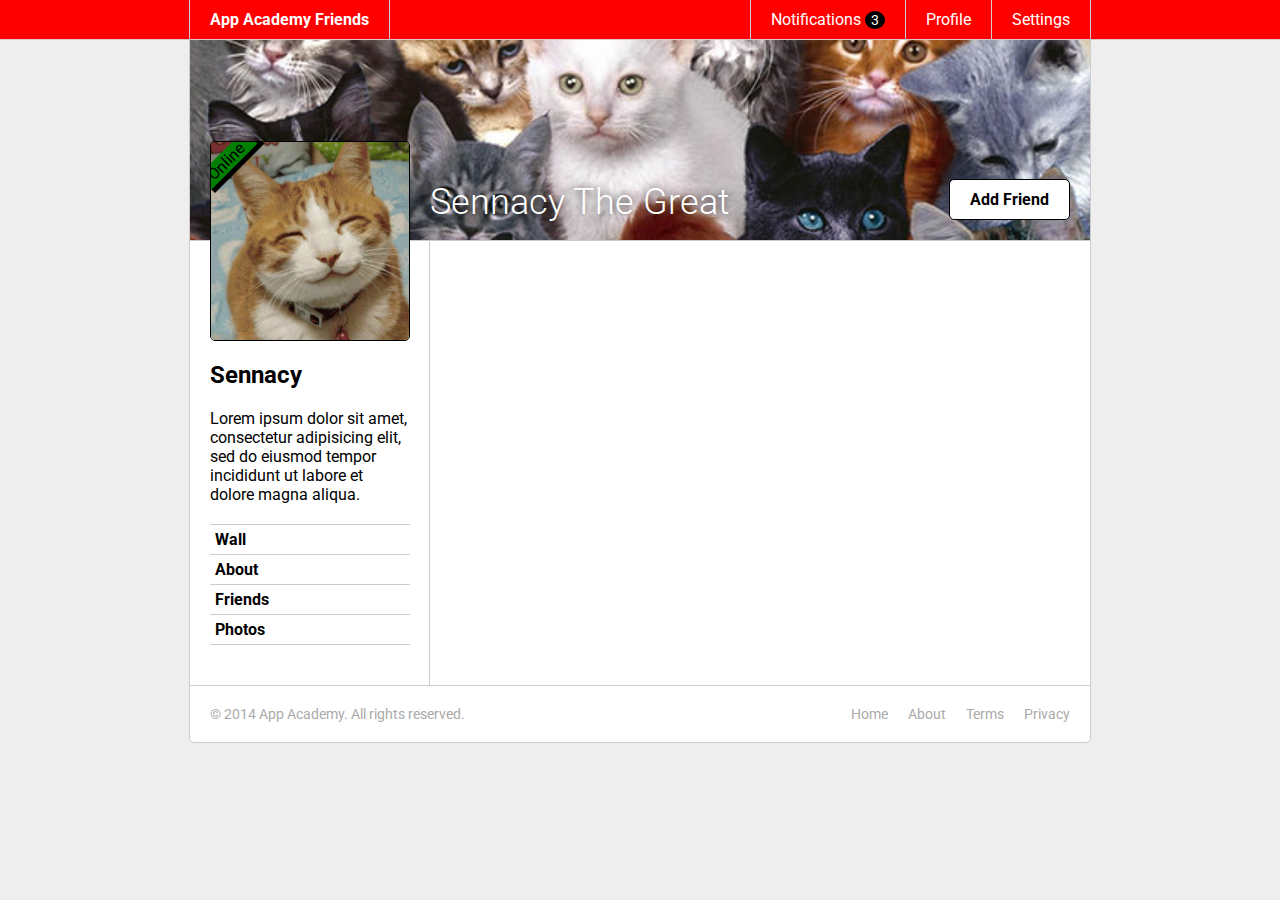
<file: css-friends-07/skeleton/07-online.html>
<!DOCTYPE html>
<html>
<head>
  <meta charset="utf-8">
  <title>App Academy Friends | PHASE 6: Sidebar</title>
  <link rel="stylesheet" href="http://fonts.googleapis.com/css?family=Roboto:300,400,700" type="text/css">
  <link rel="stylesheet" href="css/00-reset.css" type="text/css">
  <link rel="stylesheet" href="css/01-header.css" type="text/css">
  <link rel="stylesheet" href="css/02-notifications.css" type="text/css">
  <link rel="stylesheet" href="css/03-layout.css" type="text/css">
  <link rel="stylesheet" href="css/04-footer.css" type="text/css">
  <link rel="stylesheet" href="css/05-cats.css" type="text/css">
  <link rel="stylesheet" href="css/06-sidebar.css" type="text/css">
  <link rel="stylesheet" href="css/07-online.css" type="text/css">
</head>
<body>

  <header class="header">
    <nav class="header-nav">

      <h1 class="header-logo">
        <a href="#">App Academy Friends</a>
      </h1>

      <ul class="header-list">
        <li>
          <a href="#">Notifications <strong class="badge">3</strong></a>
          <ul class="header-notifications">
            <li><a href="#">Constance likes your photo.</a></li>
            <li><a href="#">Tommy left you a comment.</a></li>
            <li><a href="#">Jonathan is now following you.</a></li>
          </ul>
        </li>
        <li><a href="#">Profile</a></li>
        <li><a href="#">Settings</a></li>
      </ul>

    </nav>
  </header>

  <main class="content">

    <header class="content-header">
      <h1>Sennacy The Great</h1>
      <button class="content-header-add-friend">Add Friend</button>
    </header>

    <section class="content-sidebar">

      <a href="#" class="profile-picture">
        <strong class="online"> Online </strong>
        <img src="./images/cat.jpg" alt="">
      </a>

      <div class="profile-info">
        <h2>Sennacy</h2>
        <p>
          Lorem ipsum dolor sit amet, consectetur adipisicing elit, sed do eiusmod tempor incididunt ut labore et dolore magna aliqua.
        </p>
      </div>

      <ul class="profile-nav">
        <li><a href="#">Wall</a></li>
        <li><a href="#">About</a></li>
        <li><a href="#">Friends</a></li>
        <li><a href="#">Photos</a></li>
      </ul>

    </section>
    <section class="content-main">

    </section>
  </main>

  <footer class="footer">

    <small class="footer-copy">
      &copy; 2014 App Academy. All rights reserved.
    </small>

    <ul class="footer-links">
      <li><a href="#">Home</a></li>
      <li><a href="#">About</a></li>
      <li><a href="#">Terms</a></li>
      <li><a href="#">Privacy</a></li>
    </ul>

  </footer>

</body>
</html>
</file>
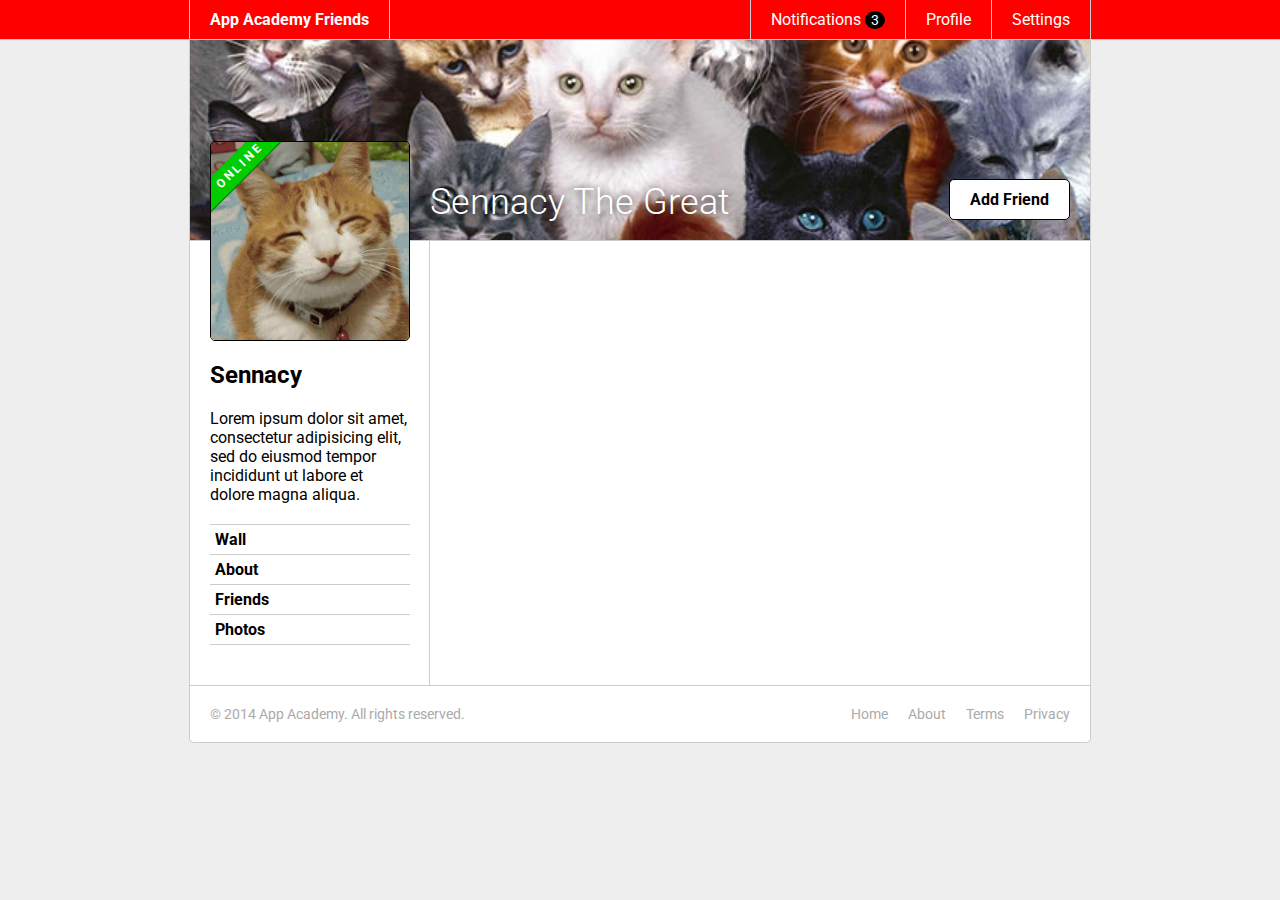
<file: css-friends-08/skeleton/08-thumbs.html>
<!DOCTYPE html>
<html>
<head>
  <meta charset="utf-8">
  <title>App Academy Friends | PHASE 7: Online</title>
  <link rel="stylesheet" href="http://fonts.googleapis.com/css?family=Roboto:300,400,700" type="text/css">
  <link rel="stylesheet" href="css/00-reset.css" type="text/css">
  <link rel="stylesheet" href="css/01-header.css" type="text/css">
  <link rel="stylesheet" href="css/02-notifications.css" type="text/css">
  <link rel="stylesheet" href="css/03-layout.css" type="text/css">
  <link rel="stylesheet" href="css/04-footer.css" type="text/css">
  <link rel="stylesheet" href="css/05-cats.css" type="text/css">
  <link rel="stylesheet" href="css/06-sidebar.css" type="text/css">
  <link rel="stylesheet" href="css/07-online.css" type="text/css">
  <link rel="stylesheet" href="css/08-thumbs.css" type="text/css">
</head>
<body>

  <header class="header">
    <nav class="header-nav">

      <h1 class="header-logo">
        <a href="#">App Academy Friends</a>
      </h1>

      <ul class="header-list">
        <li>
          <a href="#">Notifications <strong class="badge">3</strong></a>
          <ul class="header-notifications">
            <li><a href="#">Constance likes your photo.</a></li>
            <li><a href="#">Tommy left you a comment.</a></li>
            <li><a href="#">Jonathan is now following you.</a></li>
          </ul>
        </li>
        <li><a href="#">Profile</a></li>
        <li><a href="#">Settings</a></li>
      </ul>

    </nav>
  </header>

  <main class="content">

    <header class="content-header">
      <h1>Sennacy The Great</h1>
      <button class="content-header-add-friend">Add Friend</button>
    </header>

    <section class="content-sidebar">

      <a href="#" class="profile-picture">
        <strong class="online">Online</strong>
        <img src="./images/cat.jpg" alt="">
      </a>

      <div class="profile-info">
        <h2>Sennacy</h2>
        <p>
          Lorem ipsum dolor sit amet, consectetur adipisicing elit, sed do eiusmod tempor incididunt ut labore et dolore magna aliqua.
        </p>
      </div>

      <ul class="profile-nav">
        <li><a href="#">Wall</a></li>
        <li><a href="#">About</a></li>
        <li><a href="#">Friends</a></li>
        <li><a href="#">Photos</a></li>
      </ul>

    </section>
    <section class="content-main">

    </section>
  </main>

  <footer class="footer">

    <small class="footer-copy">
      &copy; 2014 App Academy. All rights reserved.
    </small>

    <ul class="footer-links">
      <li><a href="#">Home</a></li>
      <li><a href="#">About</a></li>
      <li><a href="#">Terms</a></li>
      <li><a href="#">Privacy</a></li>
    </ul>

  </footer>

</body>
</html>
</file>
<file: css-friends-07/skeleton/css/01-header.css>
/* PHASE 1: Header */

body {
  font-family: "Roboto", sans-serif;
  font-size: 16px;
  font-weight: 400;
  background: #eee;
}

.header {
  background: #f00;
  color: #fff;
  border-bottom: 1px solid #ccc;
}

.header a {
  display: block;
  padding: 10px 20px;
}

.header-nav {
  display: flex;
  justify-content: space-between;
  margin: 0 auto;
  width: 900px;
  border-left: 1px solid #ccc;
  border-right: 1px solid #ccc;
}

.header-logo {
  border-right: 1px solid #ccc;
  font-weight: 700;
}

.header-logo:hover {
  background: #000;
}

.header-list {
  display: flex;
}

.header-list > li {
  border-left: 1px solid #ccc;
}

.header-list > li:hover {
  background: #000;
}
</file>
<file: css-friends-07/skeleton/css/02-notifications.css>
/* PHASE 2: Notifications */

.badge {
  display: inline;
  font-size: 14px;
  padding: 1px 6px;
  background: #000;
  border-radius: 50%;
}

li:hover .badge {
  background: #f00;
}

.header {
  position: relative;
  z-index: 1;
}

.header-list > li {
  position: relative;
}

.header-notifications {
  display: none;
  position: absolute;
  left: -1px;
  font-size: 14px;
  white-space: nowrap;
  background: #fff;
  border-left: 1px solid #ccc;
  border-right: 1px solid #ccc;
  border-bottom: 1px solid #ccc;
  border-bottom-left-radius: 5px;
  border-bottom-right-radius: 5px;
  overflow: hidden;
}

li:hover .header-notifications {
  display: block;
}

.header-notifications > li {
  border-top: 1px solid #ccc;
  color: #000;
}

.header-notifications > li:hover {
  background: #eee;
}
</file>
<file: css-friends-07/skeleton/css/03-layout.css>
/* PHASE 3: Layout */

.content {
  display: flex;
  flex-wrap: wrap;
  margin: 0 auto;
  background: #fff;
  width: 900px;
  border: 1px solid #ccc;
  border-top: 0;
}

.content-sidebar {
  width: 200px;
  min-height: 200px;
  padding: 20px;
  padding-right: 19px;
  border-right: 1px solid #ccc;
}

.content-main {
  width: 620px;
  min-height: 200px;
  padding: 20px;
}
</file>
<file: css-friends-07/skeleton/css/04-footer.css>
/* PHASE 4: Footer */

.footer {
  display: flex;
  justify-content: space-between;
  width: 900px;
  margin: 0 auto 50px auto;
  background: #fff;
  color: #aaa;
  font-size: 14px;
  border: 1px solid #ccc;
  border-top: 0;
  border-bottom-left-radius: 5px;
  border-bottom-right-radius: 5px;
}

.footer-copy {
  display: block;
  padding: 20px;
}

.footer-links {
  display: flex;
  padding: 20px;
}

.footer-links > li {
  padding: 0 0 0 20px;
}

.footer a:hover {
  color: #000;
}
</file>
<file: css-friends-07/skeleton/css/05-cats.css>
/* PHASE 5: Cats */

.content-header {
  position: relative;
  height: 200px;
  width: 100%;
  background: url("../images/cats.jpg");
  background-size: cover;
  border-bottom: 1px solid #ccc;
}

.content-header > h1 {
  position: absolute;
  bottom: 20px;
  left: 240px;
  font-size: 36px;
  line-height: 1;
  font-weight: 300;
  color: #fff;
  text-shadow: #000 0 0 10px;
}

.content-header-add-friend {
  position: absolute;
  bottom: 20px;
  right: 20px;
  color: #000;
  background: #fff;
  font-weight: bold;
  padding: 10px 20px;
  border: 1px solid #000;
  border-radius: 5px;
}

.content-header-add-friend:hover {
  background: #eee;
}
</file>
<file: css-friends-07/skeleton/css/06-sidebar.css>
/* PHASE 6: Sidebar */

.profile-picture {
  display: block;
  margin-top: -120px;
  border: 1px solid #000;
  background: #000;
  border-radius: 5px;
  position: relative;
}

.profile-info {
  margin: 20px 0;
}

.profile-info > h2 {
  font-weight: 700;
  font-size: 24px;
}

.profile-info > p {
  margin: 20px 0;
}

.profile-nav {
  margin: 20px 0;
}

.profile-nav > li {
  border-bottom: 1px solid #ccc;
}

.profile-nav > li:first-child {
  border-top: 1px solid #ccc;
}

.profile-nav a {
  display: block;
  padding: 5px;
  font-weight: 700;
}

.profile-nav a:hover {
  background: #eee;
}
</file>
<file: css-friends-07/skeleton/css/07-online.css>
/* PHASE 7: Online */
.online {
    position: absolute;
    transform: rotate(-45deg) translateX(10%);
    top: 15px;
    display: block;
    width: 70px;
    left: -25px;
    text-align: center;
    background-color: green;
    box-shadow: 5px 5px black;
}

.profile-picture {
    overflow: hidden;
}
</file>
<file: css-friends-08/skeleton/css/01-header.css>
/* PHASE 1: Header */

body {
  font-family: "Roboto", sans-serif;
  font-size: 16px;
  font-weight: 400;
  background: #eee;
}

.header {
  background: #f00;
  color: #fff;
  border-bottom: 1px solid #ccc;
}

.header a {
  display: block;
  padding: 10px 20px;
}

.header-nav {
  display: flex;
  justify-content: space-between;
  margin: 0 auto;
  width: 900px;
  border-left: 1px solid #ccc;
  border-right: 1px solid #ccc;
}

.header-logo {
  border-right: 1px solid #ccc;
  font-weight: 700;
}

.header-logo:hover {
  background: #000;
}

.header-list {
  display: flex;
}

.header-list > li {
  border-left: 1px solid #ccc;
}

.header-list > li:hover {
  background: #000;
}
</file>
<file: css-friends-08/skeleton/css/02-notifications.css>
/* PHASE 2: Notifications */

.badge {
  display: inline;
  font-size: 14px;
  padding: 1px 6px;
  background: #000;
  border-radius: 50%;
}

li:hover .badge {
  background: #f00;
}

.header {
  position: relative;
  z-index: 1;
}

.header-list > li {
  position: relative;
}

.header-notifications {
  display: none;
  position: absolute;
  left: -1px;
  font-size: 14px;
  white-space: nowrap;
  background: #fff;
  border-left: 1px solid #ccc;
  border-right: 1px solid #ccc;
  border-bottom: 1px solid #ccc;
  border-bottom-left-radius: 5px;
  border-bottom-right-radius: 5px;
  overflow: hidden;
}

li:hover .header-notifications {
  display: block;
}

.header-notifications > li {
  border-top: 1px solid #ccc;
  color: #000;
}

.header-notifications > li:hover {
  background: #eee;
}
</file>
<file: css-friends-08/skeleton/css/03-layout.css>
/* PHASE 3: Layout */

.content {
  display: flex;
  flex-wrap: wrap;
  margin: 0 auto;
  background: #fff;
  width: 900px;
  border: 1px solid #ccc;
  border-top: 0;
}

.content-sidebar {
  width: 200px;
  min-height: 200px;
  padding: 20px;
  padding-right: 19px;
  border-right: 1px solid #ccc;
}

.content-main {
  width: 620px;
  min-height: 200px;
  padding: 20px;
}
</file>
<file: css-friends-08/skeleton/css/04-footer.css>
/* PHASE 4: Footer */

.footer {
  display: flex;
  justify-content: space-between;
  width: 900px;
  margin: 0 auto 50px auto;
  background: #fff;
  color: #aaa;
  font-size: 14px;
  border: 1px solid #ccc;
  border-top: 0;
  border-bottom-left-radius: 5px;
  border-bottom-right-radius: 5px;
}

.footer-copy {
  display: block;
  padding: 20px;
}

.footer-links {
  display: flex;
  padding: 20px;
}

.footer-links > li {
  padding: 0 0 0 20px;
}

.footer a:hover {
  color: #000;
}
</file>
<file: css-friends-08/skeleton/css/05-cats.css>
/* PHASE 5: Cats */

.content-header {
  position: relative;
  height: 200px;
  width: 100%;
  background: url("../images/cats.jpg");
  background-size: cover;
  border-bottom: 1px solid #ccc;
}

.content-header > h1 {
  position: absolute;
  bottom: 20px;
  left: 240px;
  font-size: 36px;
  line-height: 1;
  font-weight: 300;
  color: #fff;
  text-shadow: #000 0 0 10px;
}

.content-header-add-friend {
  position: absolute;
  bottom: 20px;
  right: 20px;
  color: #000;
  background: #fff;
  font-weight: bold;
  padding: 10px 20px;
  border: 1px solid #000;
  border-radius: 5px;
}

.content-header-add-friend:hover {
  background: #eee;
}
</file>
<file: css-friends-08/skeleton/css/06-sidebar.css>
/* PHASE 6: Sidebar */

.profile-picture {
  display: block;
  margin-top: -120px;
  border: 1px solid #000;
  background: #000;
  border-radius: 5px;
  position: relative;
}

.profile-info {
  margin: 20px 0;
}

.profile-info > h2 {
  font-weight: 700;
  font-size: 24px;
}

.profile-info > p {
  margin: 20px 0;
}

.profile-nav {
  margin: 20px 0;
}

.profile-nav > li {
  border-bottom: 1px solid #ccc;
}

.profile-nav > li:first-child {
  border-top: 1px solid #ccc;
}

.profile-nav a {
  display: block;
  padding: 5px;
  font-weight: 700;
}

.profile-nav a:hover {
  background: #eee;
}
</file>
<file: css-friends-08/skeleton/css/07-online.css>
/* PHASE 7: Online */

.profile-picture {
  overflow: hidden;
}

.online {
  display: block;
  position: absolute;
  top: -10px;
  left: -10px;
  font-weight: 700;
  color: #fff;
  background: #0c0;
  padding: 5px 30px;
  text-transform: uppercase;
  font-size: 12px;
  letter-spacing: 3px;
  transform: rotate(-45deg) translateX(-25%);
  box-shadow: 0 1px 0 0 #070;
}
</file>
<file: css-friends-08/skeleton/css/08-thumbs.css>
/* PHASE 8: Thumbs */
</file>
